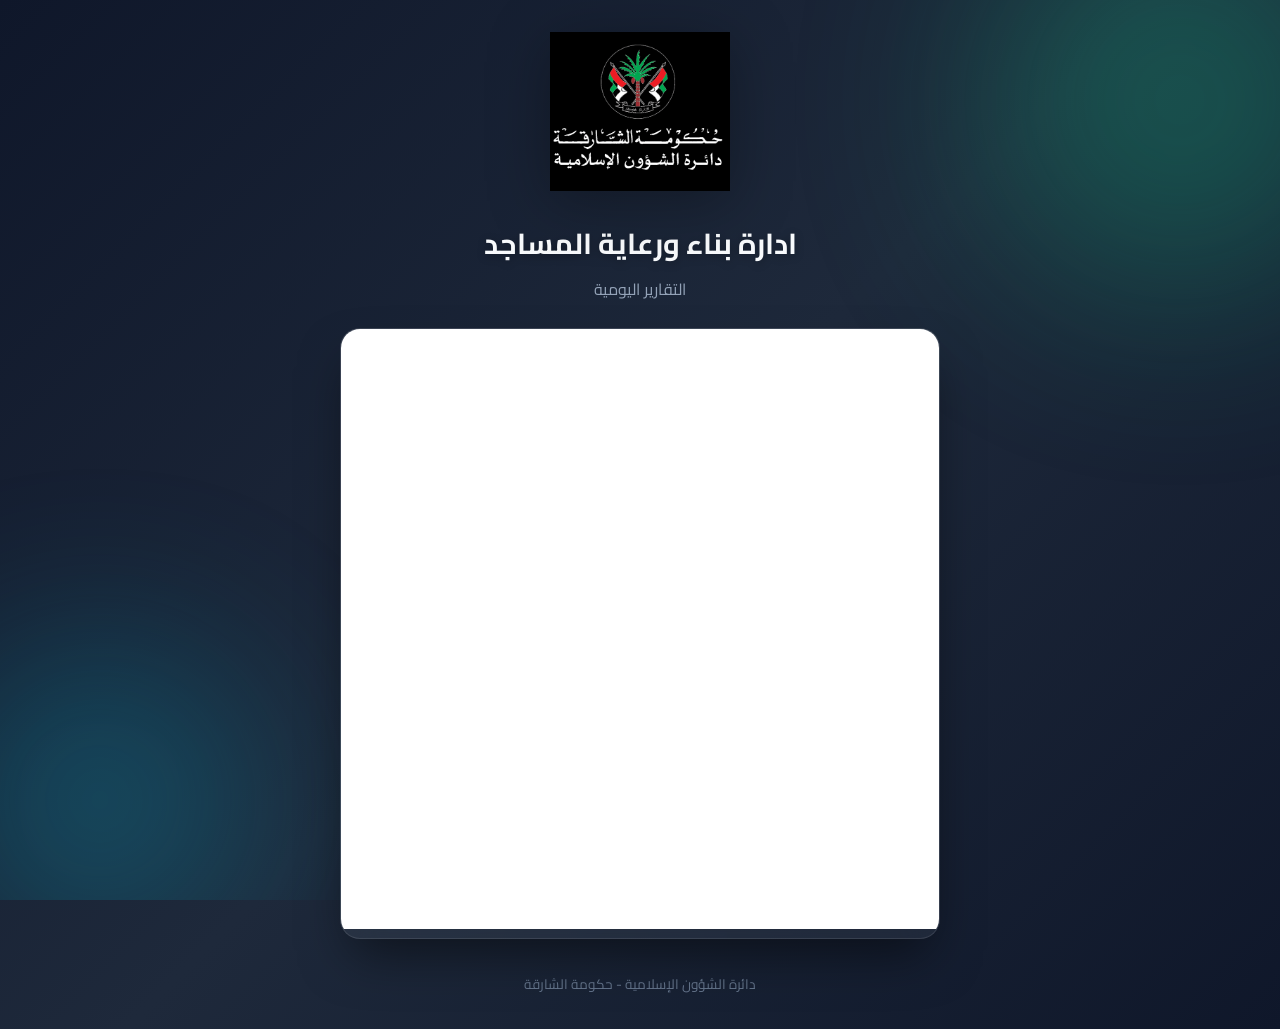
<file: الزيارات الميدانية/n8n_form_wrapper.html>
<!DOCTYPE html>
<html lang="ar" dir="rtl">

<head>
    <meta charset="UTF-8">
    <meta name="viewport" content="width=device-width, initial-scale=1.0">
    <meta name="description" content="ادارة بناء ورعاية المساجد - التقارير اليومية">
    <title>ادارة بناء ورعاية المساجد | التقارير اليومية</title>
    <link rel="preconnect" href="https://fonts.googleapis.com">
    <link rel="preconnect" href="https://fonts.gstatic.com" crossorigin>
    <link href="https://fonts.googleapis.com/css2?family=Cairo:wght@400;500;600;700&display=swap" rel="stylesheet">
    <style>
        * {
            margin: 0;
            padding: 0;
            box-sizing: border-box;
        }

        body {
            font-family: 'Cairo', sans-serif;
            background: linear-gradient(135deg, #0f172a 0%, #1e293b 50%, #0f172a 100%);
            min-height: 100vh;
            display: flex;
            flex-direction: column;
            align-items: center;
            padding: 2rem 1rem;
        }

        /* Animated Background */
        .bg-shapes {
            position: fixed;
            inset: 0;
            z-index: -1;
            overflow: hidden;
        }

        .shape {
            position: absolute;
            border-radius: 50%;
            filter: blur(100px);
            opacity: 0.3;
            animation: float 20s ease-in-out infinite;
        }

        .shape-1 {
            width: 400px;
            height: 400px;
            background: #10b981;
            top: -100px;
            right: -100px;
        }

        .shape-2 {
            width: 300px;
            height: 300px;
            background: #06b6d4;
            bottom: -50px;
            left: -50px;
            animation-delay: -10s;
        }

        @keyframes float {

            0%,
            100% {
                transform: translate(0, 0) scale(1);
            }

            50% {
                transform: translate(30px, -30px) scale(1.1);
            }
        }

        /* Header */
        .header {
            text-align: center;
            margin-bottom: 1.5rem;
            animation: fadeIn 0.8s ease;
        }

        @keyframes fadeIn {
            from {
                opacity: 0;
                transform: translateY(-20px);
            }

            to {
                opacity: 1;
                transform: translateY(0);
            }
        }

        .logo {
            width: 180px;
            height: auto;
            margin-bottom: 1rem;
            filter: drop-shadow(0 10px 30px rgba(0, 0, 0, 0.3));
        }

        .header h1 {
            font-size: 1.8rem;
            font-weight: 700;
            color: #f8fafc;
            margin-bottom: 0.25rem;
            text-shadow: 0 2px 10px rgba(0, 0, 0, 0.3);
        }

        .header p {
            font-size: 1rem;
            color: #94a3b8;
        }

        /* Form Container */
        .form-container {
            width: 100%;
            max-width: 600px;
            background: rgba(255, 255, 255, 0.05);
            backdrop-filter: blur(20px);
            border: 1px solid rgba(255, 255, 255, 0.1);
            border-radius: 20px;
            overflow: hidden;
            box-shadow: 0 25px 50px -12px rgba(0, 0, 0, 0.5);
            animation: slideUp 0.8s ease 0.2s backwards;
        }

        @keyframes slideUp {
            from {
                opacity: 0;
                transform: translateY(30px);
            }

            to {
                opacity: 1;
                transform: translateY(0);
            }
        }

        .form-container iframe {
            width: 100%;
            height: 600px;
            border: none;
            background: white;
        }

        /* Footer */
        .footer {
            margin-top: 2rem;
            text-align: center;
            color: #64748b;
            font-size: 0.85rem;
        }

        .footer a {
            color: #10b981;
            text-decoration: none;
        }

        /* Responsive */
        @media (max-width: 640px) {
            .logo {
                width: 140px;
            }

            .header h1 {
                font-size: 1.4rem;
            }

            .form-container iframe {
                height: 550px;
            }
        }
    </style>
</head>

<body>
    <!-- Animated Background -->
    <div class="bg-shapes">
        <div class="shape shape-1"></div>
        <div class="shape shape-2"></div>
    </div>

    <!-- Header with Logo -->
    <header class="header">
        <img src="[data-uri]"
            alt="حكومة الشارقة - دائرة الشؤون الإسلامية" class="logo">
        <h1>ادارة بناء ورعاية المساجد</h1>
        <p>التقارير اليومية</p>
    </header>

    <!-- n8n Form in iframe -->
    <div class="form-container">
        <iframe src="https://n8n.srv968918.hstgr.cloud/form/6dc7e6ce-f201-48c2-b40e-8589b9347e8b"
            title="نموذج التقارير اليومية" loading="lazy">
        </iframe>
    </div>

    <!-- Footer -->
    <footer class="footer">
        <p>دائرة الشؤون الإسلامية - حكومة الشارقة</p>
    </footer>
</body>

</html>
</file>
